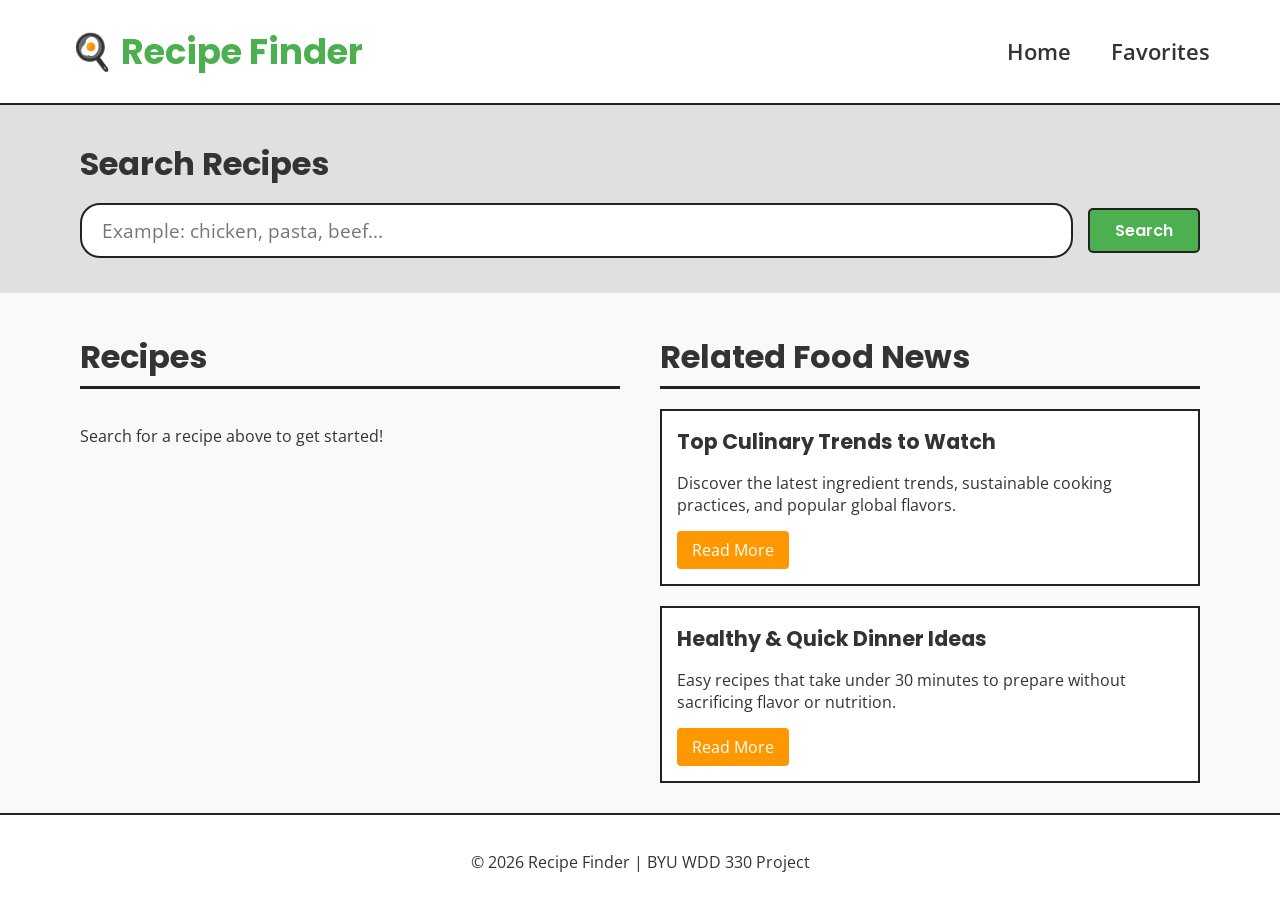
<file: src/index.html>
<!DOCTYPE html>
<html lang="en">

<head>
    <meta charset="UTF-8">
    <meta name="viewport" content="width=device-width, initial-scale=1.0">
    <title>Recipe Finder</title>
    <meta name="description" content="Find recipes based on ingredients and discover food news.">
    <!-- Google Fonts: Poppins & Open Sans -->
    <link rel="preconnect" href="https://fonts.googleapis.com">
    <link rel="preconnect" href="https://fonts.gstatic.com" crossorigin>
    <link
        href="https://fonts.googleapis.com/css2?family=Open+Sans:wght@400;600&family=Poppins:wght@500;600;700&display=swap"
        rel="stylesheet">
    <link rel="stylesheet" href="css/style.css">
</head>

<body>
    <header class="header">
        <div class="logo">
            <h1>🍳 Recipe Finder</h1>
        </div>
        <nav class="navigation">
            <a href="index.html" class="active">Home</a>
            <a href="favorites.html">Favorites</a>
        </nav>
    </header>

    <main>
        <!-- Search Section -->
        <section class="search-section">
            <div class="container">
                <h2>Search Recipes</h2>
                <form id="searchForm">
                    <label for="searchInput" class="sr-only">Search recipe:</label>
                    <input type="search" id="searchInput" placeholder="Example: chicken, pasta, beef..." required>
                    <button type="submit" class="btn btn-primary">Search</button>
                </form>
            </div>
        </section>
        </section>

        <!-- Recipe Results Section -->
        <section class="recipe-section">
            <h2>Recipes</h2>
            <div id="recipeList" class="recipe-list">
                <p class="placeholder-text">Search for a recipe above to get started!</p>
            </div>
        </section>

        <!-- Food News Section -->
        <section class="news-section">
            <h2>Related Food News</h2>
            <div id="newsList" class="news-list">
                <!-- Sample Card (Will be replaced dynamically in Week 6) -->
                <article class="news-card">
                    <h3>Food News Title</h3>
                    <p>News description will appear here with relevant details about current food trends.</p>
                    <button class="btn btn-secondary">Read More</button>
                </article>
            </div>
        </section>
    </main>

    <footer class="footer">
        <p>© 2026 Recipe Finder | BYU WDD 330 Project</p>
    </footer>

    <script type="module" src="js/main.js"></script>
</body>

</html>
</file>
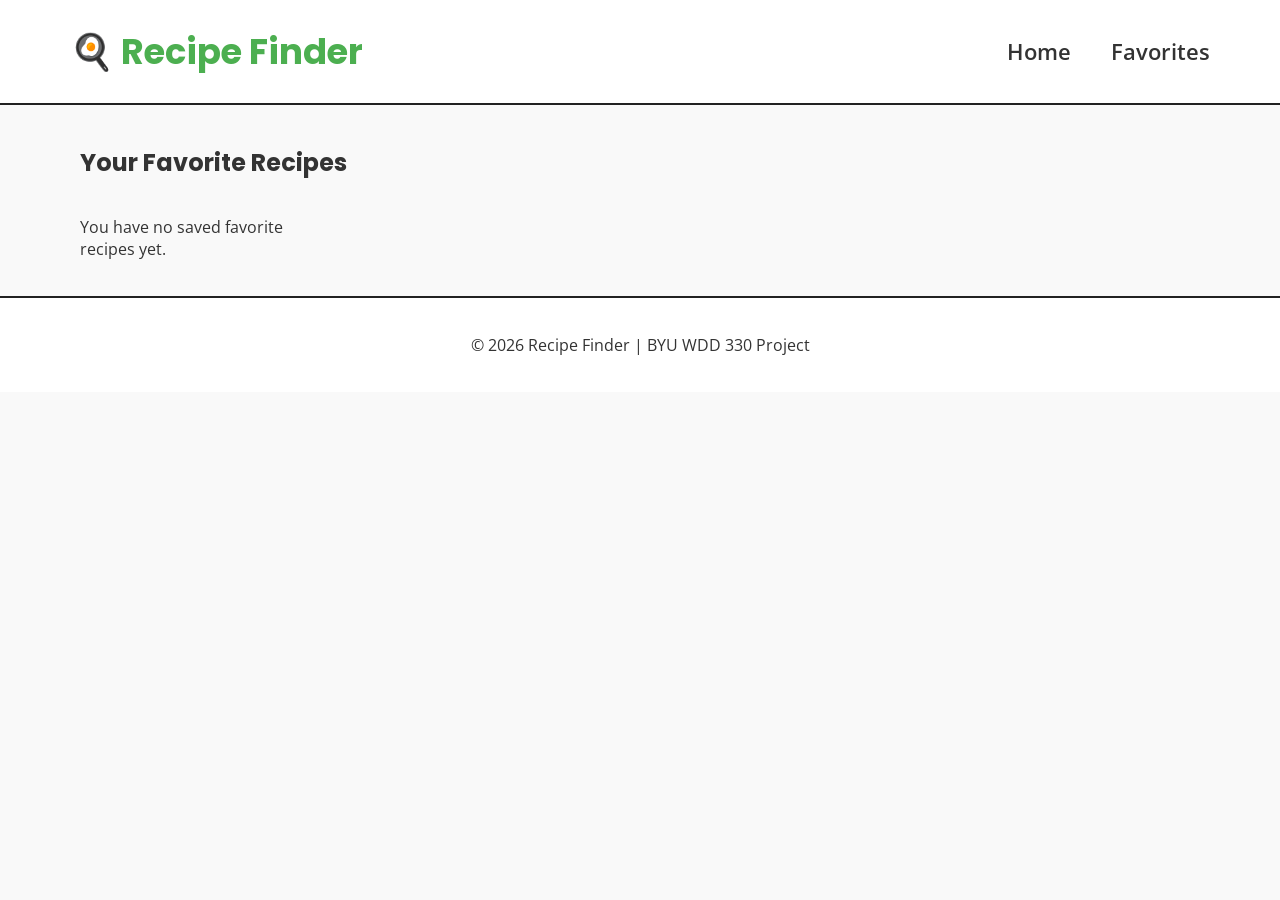
<file: src/favorites.html>
<!DOCTYPE html>
<html lang="en">

<head>
    <meta charset="UTF-8">
    <meta name="viewport" content="width=device-width, initial-scale=1.0">
    <title>Favorite Recipes - Recipe Finder</title>
    <link rel="stylesheet" href="css/style.css">
    <script type="module" src="js/favoritesPage.js"></script>
</head>

<body>
    <header class="header">
        <div class="logo">
            <h1>🍳 Recipe Finder</h1>
        </div>
        <nav class="navigation">
            <a href="index.html">Home</a>
            <a href="favorites.html">Favorites</a>
        </nav>
    </header>

    <main class="favorites-main">
        <h2>Your Favorite Recipes</h2>
        <div id="favoritesList" class="favorites-grid">
            <!-- Las tarjetas de favoritos se cargan dinámicamente -->
        </div>
    </main>

    <footer class="footer">
        <p>&copy; 2026 Recipe Finder | BYU WDD 330 Project</p>
    </footer>
</body>

</html>
</file>
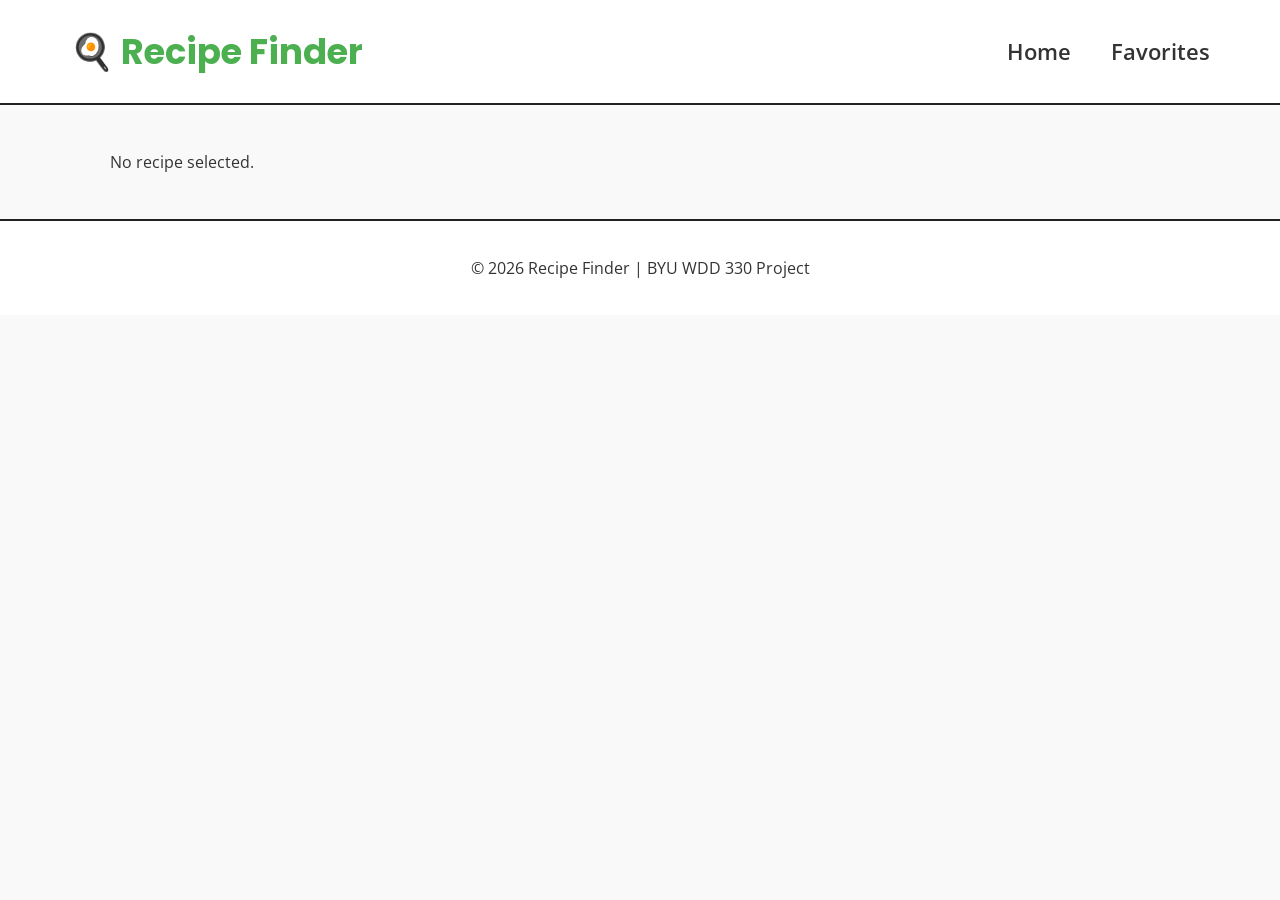
<file: src/recipe.html>
<!DOCTYPE html>
<html lang="en">

<head>
    <meta charset="UTF-8">
    <meta name="viewport" content="width=device-width, initial-scale=1.0">
    <title>Recipe Details - Recipe Finder</title>
    <link rel="stylesheet" href="css/style.css">
    <script type="module" src="js/recipeDetails.js"></script>
</head>

<body>
    <header class="header">
        <div class="logo">
            <h1>🍳 Recipe Finder</h1>
        </div>
        <nav class="navigation">
            <a href="index.html">Home</a>
            <a href="favorites.html">Favorites</a>
        </nav>
    </header>

    <main id="recipe-details-container" class="recipe-detail-main">
        <p>Loading recipe details...</p>
    </main>

    <footer class="footer">
        <p>&copy; 2026 Recipe Finder | BYU WDD 330 Project</p>
    </footer>
</body>

</html>
</file>
<file: src/css/style.css>
/* Import de tipografías desde la documentación */
@import url('https://fonts.googleapis.com/css2?family=Open+Sans:wght@400;600&family=Poppins:wght@600;700&display=swap');

/* =========================
   General Styles
========================= */

* {
    box-sizing: border-box;
}

body {
    margin: 0;
    font-family: 'Open Sans', Arial, Helvetica, sans-serif;
    background-color: #F9F9F9;
    color: #333333;
}

h1,
h2,
h3 {
    font-family: 'Poppins', sans-serif;
}

main {
    width: 100%;
    margin: 0 auto;
    display: grid;
    grid-template-columns: 1fr 1fr;
    gap: 40px;
    max-width: 1200px;
    padding: 0 40px 30px 40px;
}


/* =========================
   Header
========================= */

.header {
    display: flex;
    justify-content: space-between;
    align-items: center;
    padding: 25px 70px;
    border-bottom: 2px solid #222;
    background-color: #ffffff;
    width: 100%;
    box-sizing: border-box;
}

.logo h1 {
    margin: 0;
    font-size: 2.2rem;
    font-weight: bold;
    color: #4CAF50;
}

.navigation {
    display: flex;
    gap: 40px;
}

.navigation a {
    text-decoration: none;
    color: #333333;
    font-size: 1.4rem;
    font-weight: 600;
}

.navigation a:hover {
    color: #4CAF50;
}


/* =========================
   Search Section
========================= */

.search-section {
    background-color: #e0e0e0;
    width: 100vw;
    position: relative;
    left: 50%;
    right: 50%;
    margin-left: -50vw;
    margin-right: -50vw;
    margin-top: 0;
    grid-column: 1 / 3;
    padding: 35px 0;
    box-sizing: border-box;
}

.search-section>* {
    max-width: 1200px;
    padding: 0 40px;
    margin: 0 auto;
}

.search-section h2 {
    margin: 0 0 15px;
    font-size: 2rem;
}

.search-section p {
    display: none;
}

#searchForm {
    display: flex;
    gap: 15px;
    align-items: center;
}

#searchForm label {
    display: none;
}

#searchInput {
    flex: 1;
    padding: 12px 20px;
    font-size: 1.2rem;
    border: 2px solid #222;
    border-radius: 20px;
    background-color: #ffffff;
    font-family: 'Open Sans', sans-serif;
}

button {
    padding: 8px 25px;
    font-size: 1rem;
    border: 2px solid #222;
    border-radius: 5px;
    background-color: #4CAF50;
    color: #ffffff;
    font-family: 'Poppins', sans-serif;
    font-weight: 600;
    cursor: pointer;
}

button:hover {
    background-color: #388E3C;
}


/* =========================
   Sections Layout
========================= */

.recipe-section,
.news-section {
    padding: 0;
    width: 100%;
    max-width: 100%;
}

.recipe-section h2,
.news-section h2 {
    font-size: 2rem;
    border-bottom: 3px solid #222;
    padding-bottom: 5px;
    margin-top: 0;
    margin-bottom: 20px;
}

.footer {
    grid-column: 1 / 3;
}


/* =========================
   Recipe Cards
========================= */

.recipe-list {
    display: flex;
    flex-direction: column;
    gap: 15px;
}

.recipe-card {
    display: flex;
    border: 2px solid #222;
    height: auto;
    min-height: 120px;
    background-color: #ffffff;
    width: 100%;
}

.recipe-card img {
    width: 140px;
    object-fit: cover;
    border-right: 2px solid #222;
}

.recipe-card-content {
    padding: 12px;
    display: flex;
    flex-direction: column;
    justify-content: center;
}

.recipe-card h3 {
    margin: 0 0 5px 0;
    font-size: 1.2rem;
}

.recipe-card p {
    margin: 2px 0;
    font-size: 0.9rem;
}


/* =========================
   News Cards
========================= */

.news-list {
    display: flex;
    flex-direction: column;
    gap: 20px;
}

.news-card {
    display: flex;
    flex-direction: column;
    border: 2px solid #222;
    padding: 15px;
    min-height: 120px;
    background-color: #ffffff;
    width: 100%;
}

.news-card h3 {
    margin: 0 0 10px;
    font-size: 1.3rem;
}

.news-card p {
    margin: 5px 0 15px;
}

.news-card button {
    background-color: #FF9800;
    align-self: flex-start;
}

.news-card button:hover {
    background-color: #F57C00;
}


/* =========================
   Favorites Page Styles
========================= */

.favorites-main {
    display: block;
    max-width: 1200px;
    margin: 0 auto;
    padding: 20px 40px;
}

.favorites-grid {
    display: grid;
    grid-template-columns: repeat(auto-fill, minmax(260px, 1fr));
    gap: 25px;
    margin-top: 20px;
}

.favorite-card {
    display: flex;
    flex-direction: column;
    border: 2px solid #222;
    background-color: #ffffff;
    border-radius: 8px;
    overflow: hidden;
}

.favorite-card img {
    width: 100%;
    height: 180px;
    object-fit: cover;
    border-bottom: 2px solid #222;
}

.favorite-card-content {
    padding: 15px;
    display: flex;
    flex-direction: column;
    flex-grow: 1;
    justify-content: space-between;
}

.favorite-card-actions {
    display: flex;
    gap: 10px;
    margin-top: 15px;
}

.favorite-card-actions .btn {
    flex: 1;
    text-align: center;
    text-decoration: none;
}

.btn-danger {
    background-color: #E53935;
    color: white;
    border: 2px solid #222;
    border-radius: 5px;
    padding: 8px 15px;
    cursor: pointer;
    font-family: 'Poppins', sans-serif;
    font-weight: 600;
}

.btn-danger:hover {
    background-color: #C62828;
}

.btn-primary-card {
    background-color: #4CAF50;
    color: #ffffff;
    border: 2px solid #222;
    border-radius: 5px;
    padding: 8px 15px;
    font-family: 'Poppins', sans-serif;
    font-weight: 600;
    cursor: pointer;
    display: inline-block;
    box-sizing: border-box;
}

.btn-primary-card:hover {
    background-color: #388E3C;
}


/* =========================
   Recipe Detail Fixes
========================= */

.recipe-detail-main {
    display: block !important;
    max-width: 1100px;
    margin: 0 auto;
    padding: 30px 20px;
}

.recipe-detail-card {
    background-color: #ffffff;
    border: 2px solid #222;
    border-radius: 8px;
    padding: 35px;
    width: 100%;
}

.recipe-detail-card h2 {
    font-size: 2.4rem;
    margin-top: 0;
    margin-bottom: 25px;
    border-bottom: 3px solid #4CAF50;
    padding-bottom: 10px;
}

.recipe-detail-top {
    display: grid;
    grid-template-columns: 350px 1fr;
    gap: 30px;
    margin-bottom: 30px;
    align-items: start;
}

.recipe-detail-top img {
    width: 100%;
    height: 300px;
    object-fit: cover;
    border: 2px solid #222;
    border-radius: 8px;
}

.recipe-detail-info {
    display: flex;
    flex-direction: column;
    gap: 15px;
}

.recipe-detail-info p {
    font-size: 1.1rem;
    margin: 0;
}

.ingredients-grid {
    display: grid;
    grid-template-columns: repeat(auto-fill, minmax(200px, 1fr));
    gap: 10px;
    padding: 0;
    list-style: none;
    margin-bottom: 30px;
}

.ingredients-grid li {
    background-color: #f4f4f4;
    padding: 10px 15px;
    border-radius: 5px;
    border-left: 4px solid #4CAF50;
    font-weight: 600;
}

.instructions-box {
    line-height: 1.8;
    font-size: 1rem;
    white-space: pre-line;
    background-color: #f9f9f9;
    padding: 20px;
    border: 1px solid #ddd;
    border-radius: 6px;
}


/* =========================
   Week 7: Animations & Spinner
========================= */

.spinner {
    border: 4px solid #f3f3f3;
    border-top: 4px solid #4CAF50;
    border-radius: 50%;
    width: 40px;
    height: 40px;
    animation: spin 1s linear infinite;
    margin: 30px auto;
}

@keyframes spin {
    0% {
        transform: rotate(0deg);
    }

    100% {
        transform: rotate(360deg);
    }
}

.recipe-card,
.news-card,
.recipe-detail-card {
    animation: fadeIn 0.4s ease-in-out;
}

@keyframes fadeIn {
    from {
        opacity: 0;
        transform: translateY(10px);
    }

    to {
        opacity: 1;
        transform: translateY(0);
    }
}


/* =========================
   Footer
========================= */

.footer {
    text-align: center;
    padding: 20px;
    background-color: #ffffff;
    border-top: 2px solid #222;
}


/* =========================
   Mobile Responsive
========================= */

@media screen and (max-width: 768px) {
    .recipe-detail-top {
        grid-template-columns: 1fr;
    }
}

@media screen and (max-width: 700px) {

    .header {
        padding: 20px;
        flex-direction: column;
        gap: 20px;
    }

    main {
        display: block;
        padding: 0 20px 20px 20px;
    }

    .search-section {
        padding: 20px 0;
    }

    .recipe-section,
    .news-section {
        margin-bottom: 30px;
    }

    #searchForm {
        flex-direction: column;
    }

    #searchInput {
        width: 100%;
    }

    .recipe-card {
        height: auto;
        flex-direction: column;
    }

    .recipe-card img {
        width: 100%;
        height: 150px;
        border-right: none;
        border-bottom: 2px solid #222;
    }
}
</file>
